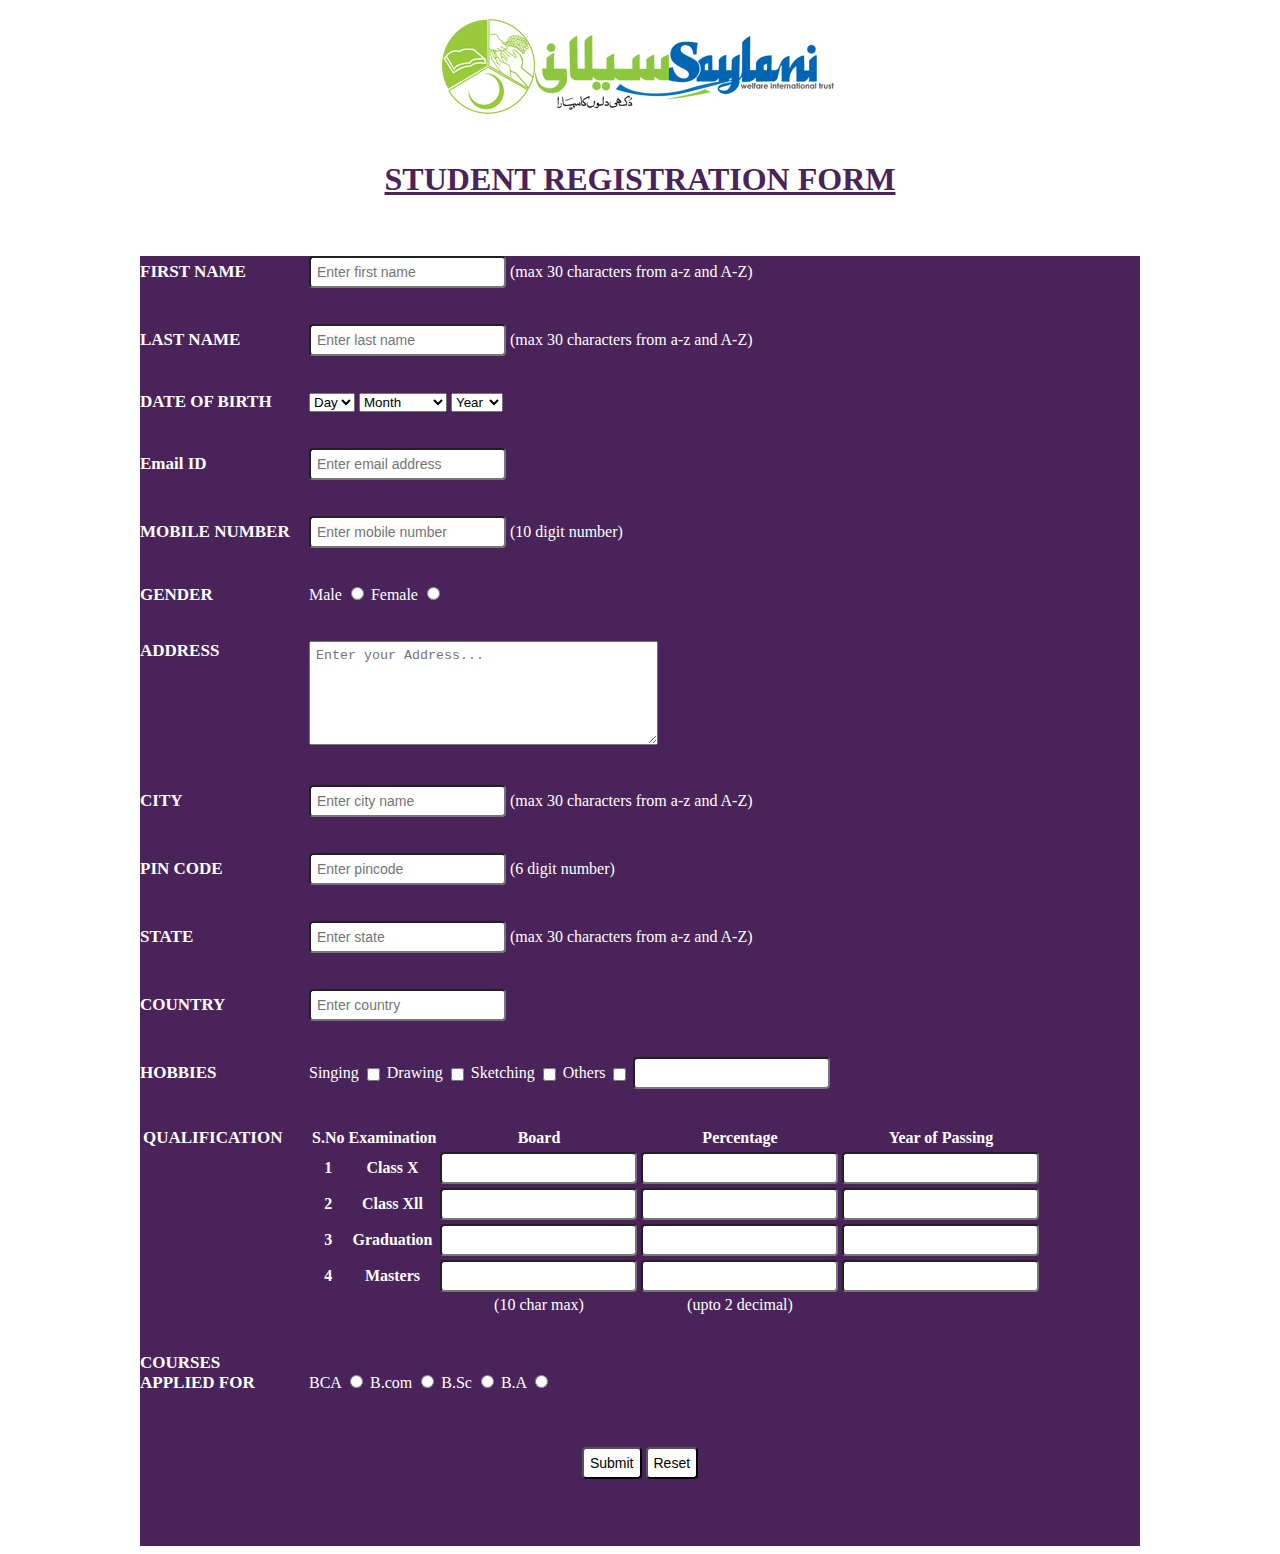
<file: index.html>
<!DOCTYPE html>
<html>
<head>
<title> Registration Form </title>
<link rel="stylesheet" href="style.css">
</head>
<body>
<img src="Saylani-logo.png" alt="Saylani Logo">
<br>
<h1> STUDENT REGISTRATION FORM </h1>
<br>
<br>
<form action="index1.html">
<div id="style">
<label for="firstname"> FIRST NAME </label>
<input required id="firstname" type="text" name="fname" size="20" maxlength="30" placeholder="Enter first name">  (max 30 characters from a-z and A-Z) 

<br>
<br>
<br>
<label for="lastname"> LAST NAME </label>
<input required id="lastname" type="text" name="lname" size="20" maxlength="30" placeholder="Enter last name">  (max 30 characters from a-z and A-Z)

<br>
<br>
<br>
<label for="dateof birth"> DATE OF BIRTH </label>
<select name="day">
<option value="day"> Day </option>
<option value="1"> 1 </option>
<option value="2"> 2 </option>
<option value="3"> 3 </option>
<option value="4"> 4 </option>
<option value="5"> 5 </option>
<option value="6"> 6 </option>
<option value="7"> 7 </option>
<option value="8"> 8 </option>
<option value="9"> 9 </option>
<option value="10"> 10 </option>
<option value="11"> 11 </option>
<option value="12"> 12 </option>
<option value="13"> 13 </option>
<option value="14"> 14 </option>
<option value="15"> 15 </option>
<option value="16"> 16 </option>
<option value="17"> 17 </option>
<option value="18"> 18 </option>
<option value="19"> 19 </option>
<option value="20"> 20 </option>
<option value="21"> 21 </option>
<option value="22"> 22 </option>
<option value="23"> 23 </option>
<option value="24"> 24 </option>
<option value="25"> 25 </option>
<option value="26"> 26 </option>
<option value="27"> 27 </option>
<option value="28"> 28 </option>
<option value="29"> 29 </option>
<option value="30"> 30 </option>



</select>
<select name="month">
<option value="month"> Month </option>
<option value="january"> January </option>
<option value="febuary"> February </option>
<option value="march"> March </option>
<option value="april"> April </option>
<option value="may"> May </option>
<option value="june"> June </option>
<option value="july"> July </option>
<option value="august"> August </option>
<option value="september"> September </option>
<option value="october"> October </option>
<option value="november"> November </option>
<option value="december"> December </option>
</select>
<select name="year">
<option value="year"> Year </option>
<option value="1985"> 1985 </option>
<option value="1986"> 1986 </option>
<option value="1987"> 1987 </option>
<option value="1988"> 1988 </option>
<option value="1989"> 1989 </option>
<option value="1990"> 1990 </option>
<option value="1991"> 1991 </option>
<option value="1992"> 1992 </option>
<option value="1993"> 1993 </option>
<option value="1994"> 1994 </option>
<option value="1995"> 1995 </option>
<option value="1996"> 1996 </option>
<option value="1997"> 1997 </option>
<option value="1998"> 1998 </option>
<option value="1999"> 1999 </option>
<option value="2000"> 2000 </option>
<option value="2001"> 2001 </option>
<option value="2002"> 2002 </option>
<option value="2003"> 2003 </option>
<option value="2004"> 2004 </option>
<option value="2005"> 2005 </option>
<option value="2006"> 2006 </option>
<option value="2007"> 2007 </option>
<option value="2008"> 2008 </option>
<option value="2009"> 2009 </option>
</select>
<br>
<br>
<br>
<label for="emaill">Email ID </label>
<input required type="email" name="emailid" placeholder="Enter email address" size="20" id="emaill">
<br>
<br>
<br>
<label for="mobilenumber">MOBILE NUMBER </label>
<input type="number" required name="mobile" placeholder="Enter mobile number" size="15" id="mobilenumber" maxlength="10" minlength="10"> (10 digit number)
<br>
<br>
<br>
<label for="gender"> GENDER </label>
Male
<input type="radio" name="Gender" value="male" id="male" required>
Female
<input type="radio" name="Gender" value="female" id="female">
<br>
<br>
<br>
<label for="address" style="text-align:left; vertical-align:top;">ADDRESS </label>
<textarea name="address" cols="40" rows="6" required placeholder="Enter your Address..." id="address">
</textarea>
<br>
<br>
<br>
<label for="city"> CITY </label>
<input id="city" type="text" name="city" size="20" maxlength="30" placeholder="Enter city name" required>  (max 30 characters from a-z and A-Z)
<br>
<br>
<br>
<label for="pincode"> PIN CODE </label>
<input id="pincode" type="number" name="code" size="20" maxlength="6" placeholder="Enter pincode" required>  (6 digit number)
<br>
<br>
<br>
<label for="state"> STATE </label>
<input id="state" type="text" name="state" size="20" maxlength="30" placeholder="Enter state" required>  (max 30 characters from a-z and A-Z)

<br>
<br>
<br>
<label for="country"> COUNTRY </label>
<input id="country" type="text" name="country" size="20" maxlength="30" placeholder="Enter country" required> 

<br>
<br>
<br>
<label for="hobby">HOBBIES </label>
Singing
<input type="checkbox" name="hobbies" value="singing" id="singing">
Drawing
<input type="checkbox" name="hobbies" value="drawing" id="Drawing">
Sketching
<input type="checkbox" name="hobbies" value="sketching" id="sketching">
Others 
<input type="checkbox" name="hobbies" value="other" id="other">
<input type="text">

<br>
<br>
<br>
<table>
<tr>
<td> <label for="qualification"> QUALIFICATION </label> </td>
<td id="styling" > S.No </td>
<td id="styling"> Examination </td>
<td id="styling"> Board </td>
<td id="styling"> Percentage </td>
<td id="styling"> Year of Passing </td>
</tr>
<tr>
<th> </th>
<th> 1 </th>
<th> Class X </th>
<td> <input type="text" required> </td>
<td> <input type="number" required> </td>
<td> <input type="text"> </td>
</tr>

<tr>
<th> </th>
<th> 2 </th>
<th> Class Xll </th>
<td> <input type="text" required maxlength="10"> </td>
<td> <input type="number" required maxlength="10"> </td>
<td> <input type="text"> </td>
</tr>
<tr>
<th> </th>
<th> 3 </th>
<th> Graduation </th>
<td> <input type="text" maxlength="10"> </td>
<td> <input type="number" maxlength="10"> </td>
<td> <input type="text"> </td>
</tr>

<tr>
<th> </th>
<th> 4 </th>
<th> Masters </th>
<td> <input type="text" maxlength="10"> </td>
<td> <input type="number" maxlength="10"> </td>
<td> <input type="text"> </td>
</tr>
<tr>
<th></th>
<th></th>
<th></th>
<td style="text-align:center">(10 char max)</td>
<td style="text-align:center">(upto 2 decimal)</td>

</tr>
</table>
<br>
<br>
<label for="courses"> COURSES<br>APPLIED FOR </label>
 BCA 
<input type="radio" name="bca" value="bca" >
 B.com 
<input type="radio" name="bcom" value="bcom">
 B.Sc 
<input type="radio" name="bca" value="bca">
B.A 
<input type="radio" name="bcom" value="bcom">

<br>
<br>
<br>
<br>
<div class="extra">
<input type="submit" value="Submit" id="sub"> <input type="reset" value="Reset">
</div>
</div>

</form>
</body>
</file>
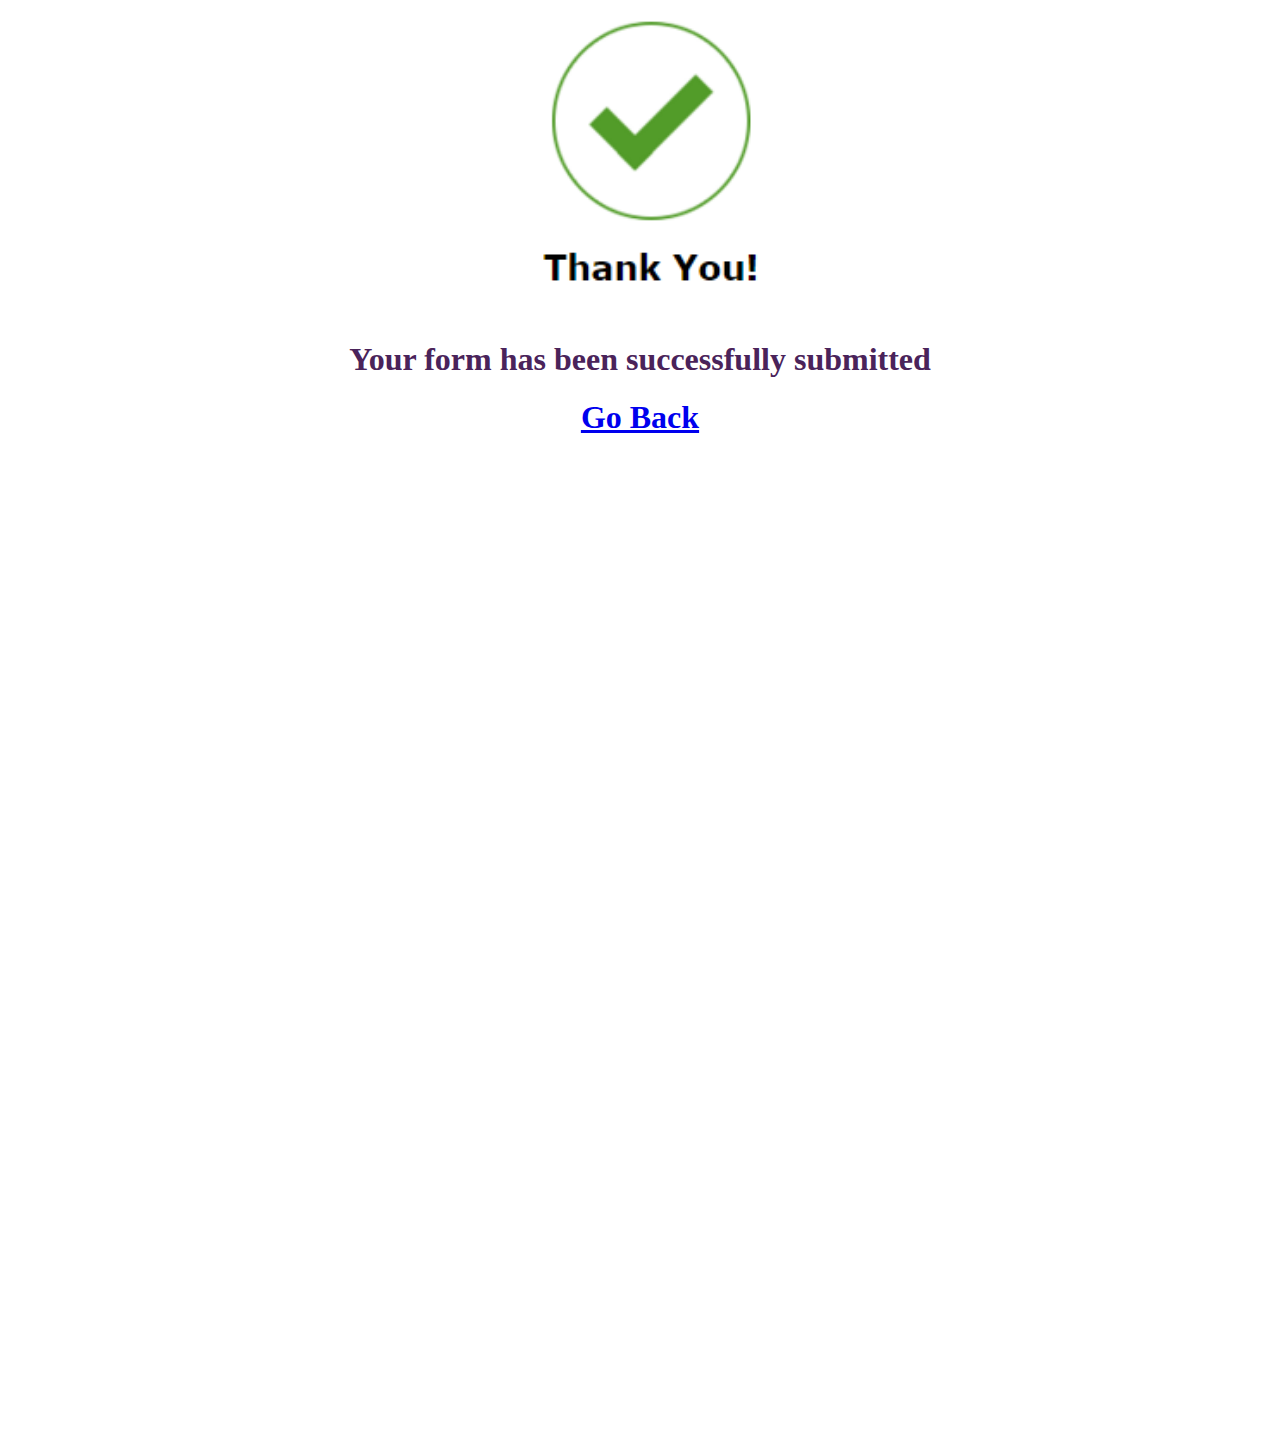
<file: index1.html>
<!DOCTYPE html>
<html>
<head>
<title> Registration Form </title>
<link rel="stylesheet" href="style1.css">
</head>
<body>
<div>
<img src="thankyouu.png" alt="Thankyou" class="center">
<br>
<h1>Your form has been successfully submitted<h1>
<a href="index.html">Go Back</a> 
<div>
</body>
</file>
<file: style.css>
img { margin-left: auto;
margin-right: auto;
display: block; }

h1 { text-decoration: underline; text-align: center; color:#4A235A;}

label { display: inline-block; width:165px; font-size: 17px; font-weight: bold;}

input { padding:6px;
font-size: 14px;
border-radius: 4px; background-color: white;}

textarea { padding:6px;}

#style { background-color: #4A235A  ; margin: 0 auto; width:1000px; height:1290px; color:white;}
#styling { text-align: center; font-weight: bold;}

input[type="checkbox"] {
  display: inline-block;
  padding-right: 15px;
  white-space: nowrap;
vertical-align: middle;
}

.extra { text-align:center;}
</file>
<file: style1.css>
.center {
  display: block;
  margin-left: auto;
  margin-right: auto;
  width: 50%;
}

h1 { text-align: center; color:#4A235A;}

h2 { text-decoration: underline; text-align: center; color:#4A235A;}

div { margin: 0 auto; width:1000px; height:1000px;}
</file>
